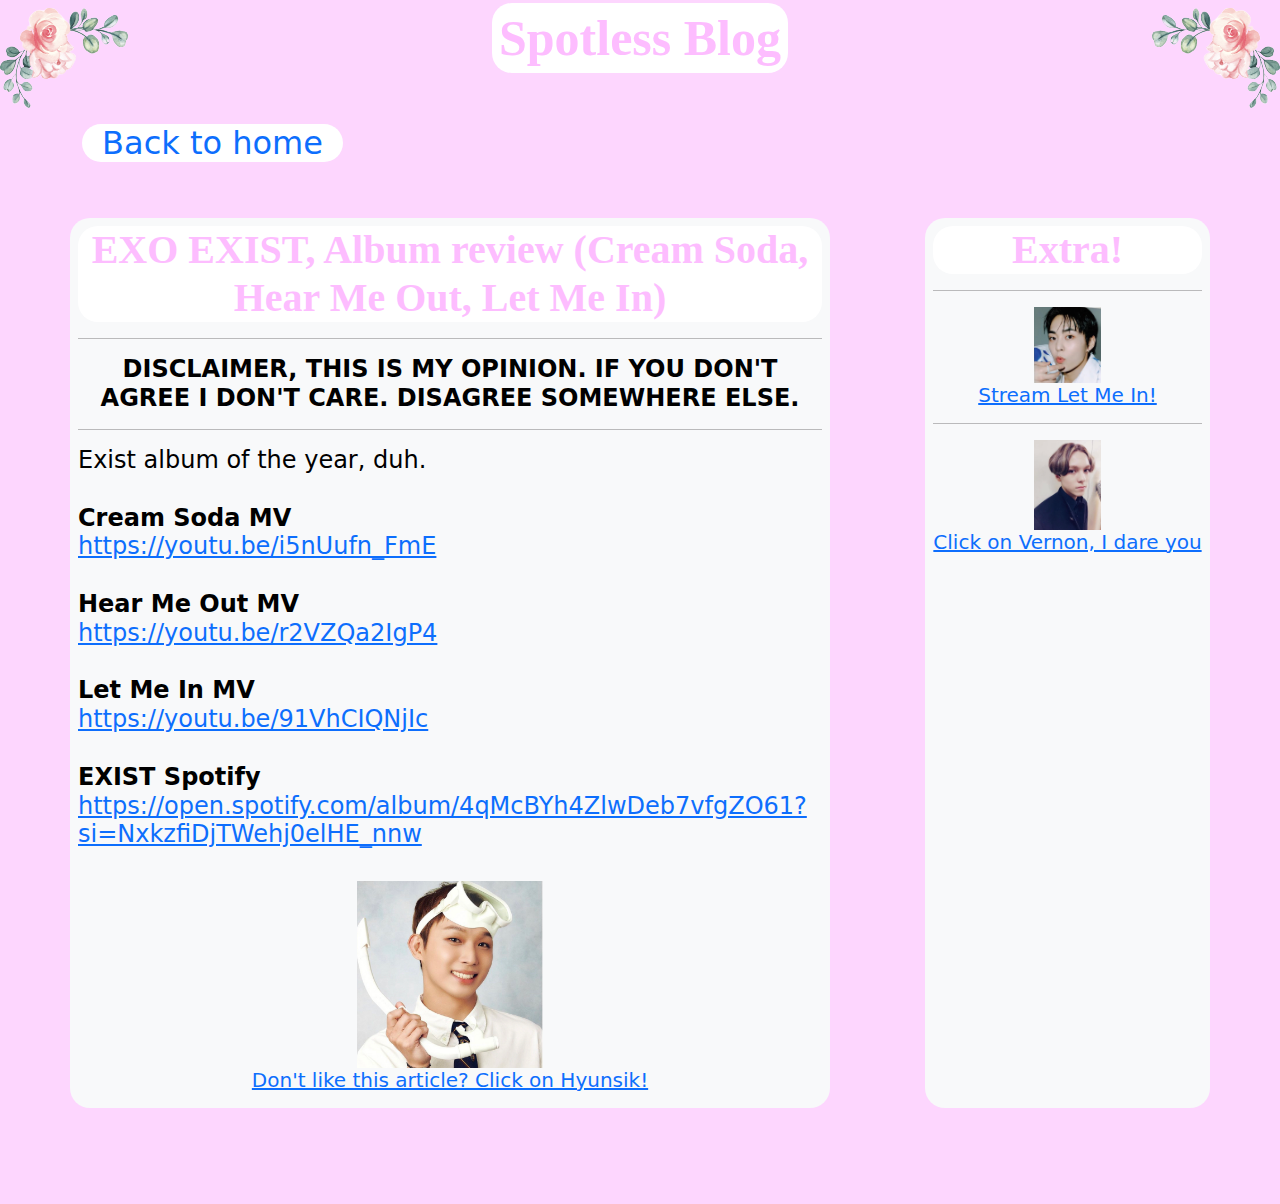
<file: articles/EXISTreview/review.html>
<!DOCTYPE html>
<html>
        <title>Spotless Article</title>
        <link href="https://cdn.jsdelivr.net/npm/bootstrap@5.3.0/dist/css/bootstrap.min.css" rel="stylesheet">
        <link rel="stylesheet" href="style.css">
        <meta charset="utf-8">
    <body>

        <!--Head-->
        <div class="container-fluid text-black p-2" style="text-align:center; background-image: url(https://cdn.discordapp.com/attachments/532010684993634304/1122577285011210412/bg.jpg)">
            <img src="images/flowerborder/borderLeft.png" style="position:absolute; left: 0%">
            <h1 style="display: inline; font-size: 50px; padding-left: 5px; padding-right: 5px; background-color:white; border-radius:20px; padding: 7px"><b>Spotless Blog</b></h1>
            <img src="images/flowerborder/borderRight.png" style="position:absolute; right: 0%">
        </div>

        <!--Back button-->
        <div class="container">
            <div class="row">
                <div class="col-sm-3 my-5">
                    <a href="https://spotlessaegis.github.io/blog/" class="text-decoration-none">
                        <h2 style="border-radius: 20px; text-align:center; background-color: white;">Back to home</h2>
                    </a>
                </div>
            </div>
        </div>

        <!--Article-->
        <div class="container">
            <div class="row">

                <!--Articles/Blogs-->
                <div class="col-sm-8 text-black bg-light p-2" style="border-radius: 20px; text-align: center; background-image: url(https://cdn.discordapp.com/attachments/532010684993634304/1122577285011210412/bg.jpg)">
                    <h1 style="border-radius: 20px; background-color:white;"><b>EXO EXIST, Album review (Cream Soda, Hear Me Out, Let Me In)</b></h1>
                    <hr/>
                    <h4 style="text-align: center">
                        <b>DISCLAIMER, THIS IS MY OPINION. IF YOU DON'T AGREE I DON'T CARE. DISAGREE SOMEWHERE ELSE. </b>
                    </h4>
                        <hr/>
                    <h4 style="text-align: left">
Exist album of the year, duh.
<br><br>
<b>Cream Soda MV</b><br>
<a href="https://youtu.be/i5nUufn_FmE">https://youtu.be/i5nUufn_FmE</a>
<br><br>
<b>Hear Me Out MV</b><br>
<a href="https://youtu.be/r2VZQa2IgP4">https://youtu.be/r2VZQa2IgP4</a>
<br><br>
<b>Let Me In MV</b><br>
<a href="https://youtu.be/91VhCIQNjIc">https://youtu.be/91VhCIQNjIc</a>
<br><br>
<b>EXIST Spotify</b><br>
<a href="https://open.spotify.com/album/4qMcBYh4ZlwDeb7vfgZO61?si=NxkzfiDjTWehj0elHE_nnw">https://open.spotify.com/album/4qMcBYh4ZlwDeb7vfgZO61?si=NxkzfiDjTWehj0elHE_nnw</a>

                    </h4>
                        <br>
                        <a href="https://rule34.xxx/index.php?page=post&s=view&id=8130940">
                            <img src="images/hyunsik.png" style="max-width: 25%; max-height: 50%">
                            <h5>Don't like this article? Click on Hyunsik!</h5>
                        </a>
                </div>

                <!--Empty space-->
                <div class="col-sm-1"></div>

                <!--Extra (right)-->
                <div class="col-sm-3 text-black bg-light p-2" style="border-radius: 20px; text-align:center; background-image: url(https://cdn.discordapp.com/attachments/532010684993634304/1122577285011210412/bg.jpg)">
                    <h1 style="border-radius: 20px; background-color:white;"><b>Extra!</b></h1>
                    <hr/>
                    <a href="https://youtu.be/91VhCIQNjIc">
                        <img src="images/xiumin2.png"  style="max-width: 25%; max-height: 50%">
                        <h5>Stream Let Me In!</h5>
                    </a>
                    <hr/>
                    <a href="https://aaegis.github.io/mp/">
                        <img src="images/IMG_5062.jpg"  style="max-width: 25%; max-height: 50%">
                        <h5>Click on Vernon, I dare you</h5>
                    </a>
                </div>
            </div>

            <!--Extra spacing at the bottom-->
            <!--brrrrrrrrr-->
            <br><br><br><br>

        </div>
    </body>
</html>
</file>
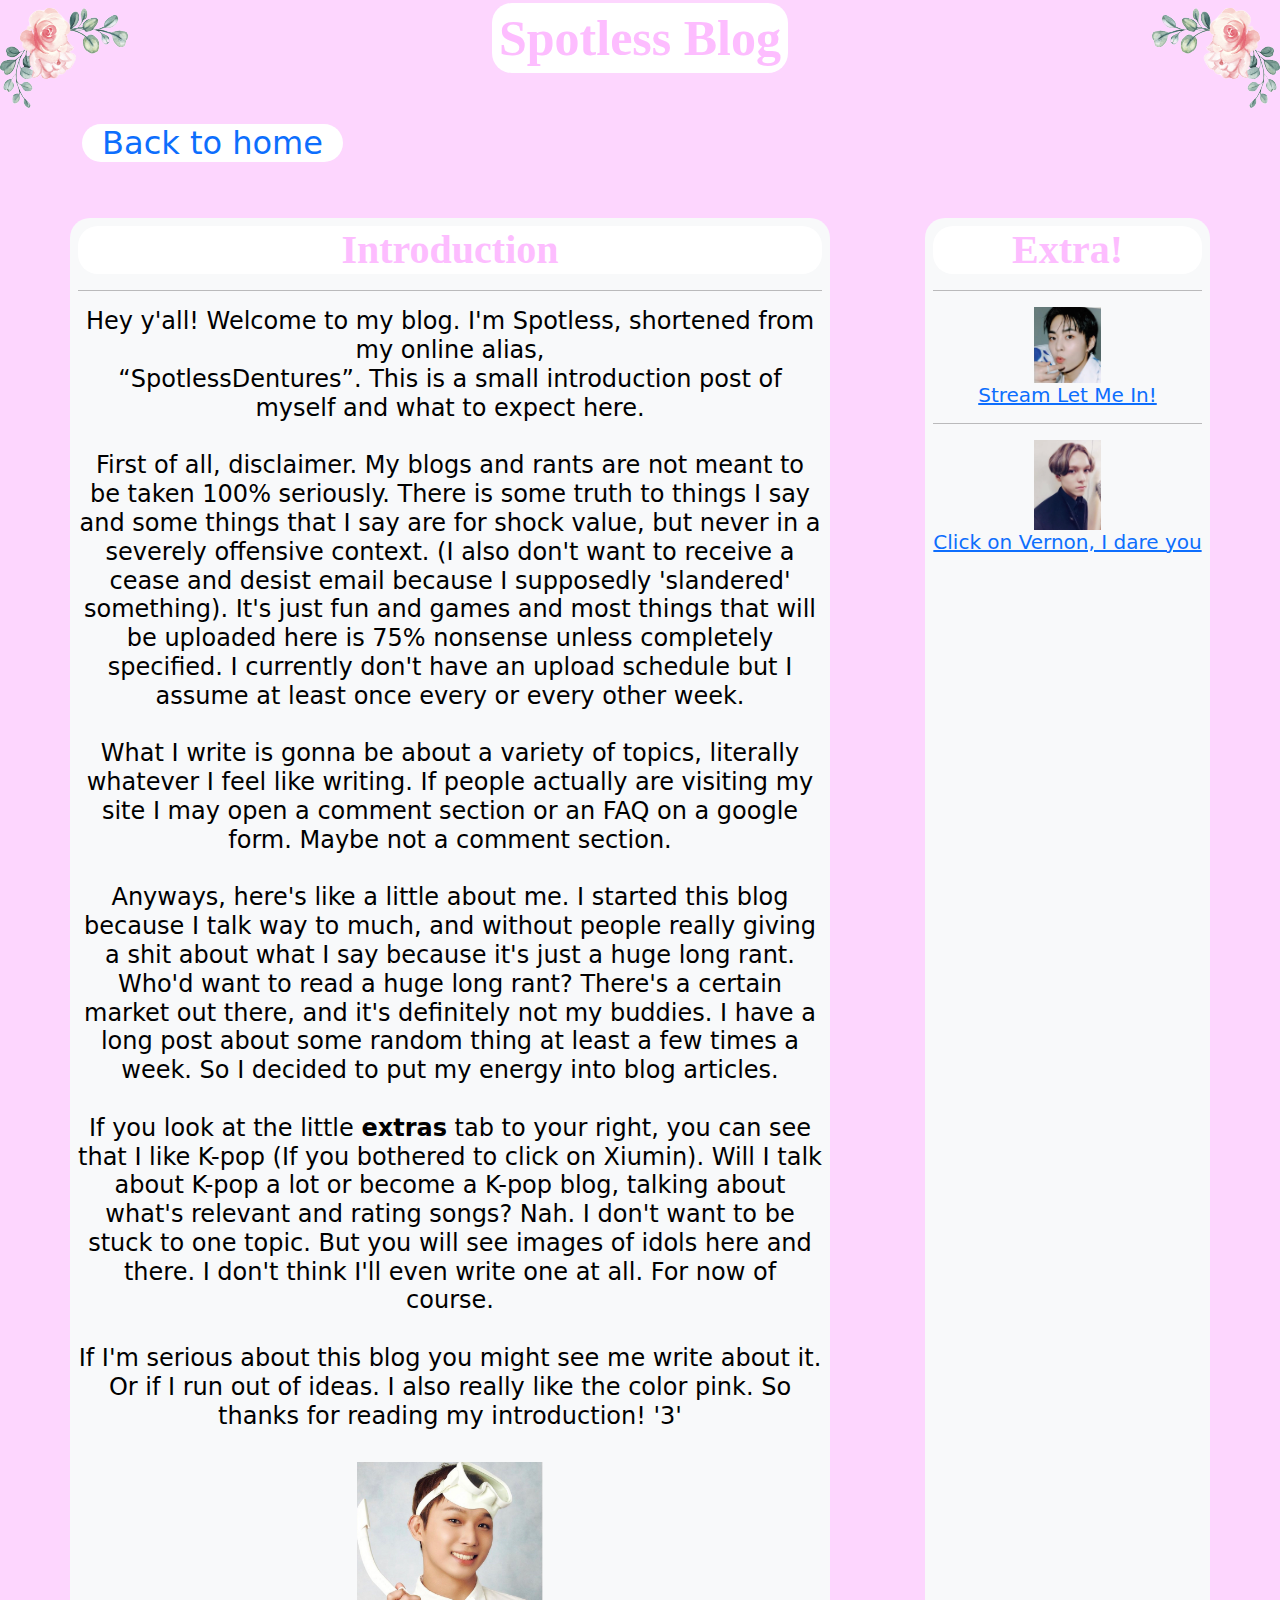
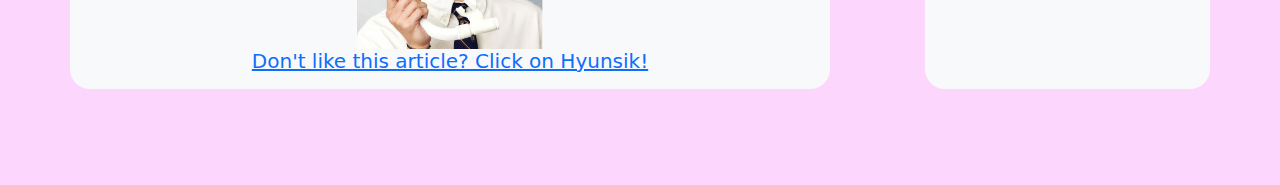
<file: articles/introductionArticle/intro.html>
<!DOCTYPE html>
<html>
        <title>Spotless Article</title>
        <link href="https://cdn.jsdelivr.net/npm/bootstrap@5.3.0/dist/css/bootstrap.min.css" rel="stylesheet">
        <link rel="stylesheet" href="style.css">
        <meta charset="utf-8">
    <body>

        <!--Head-->
        <div class="container-fluid text-black p-2" style="text-align:center; background-image: url(https://cdn.discordapp.com/attachments/532010684993634304/1122577285011210412/bg.jpg)">
            <img src="images/flowerborder/borderLeft.png" style="position:absolute; left: 0%">
            <h1 style="display: inline; font-size: 50px; padding-left: 5px; padding-right: 5px; background-color:white; border-radius:20px; padding: 7px"><b>Spotless Blog</b></h1>
            <img src="images/flowerborder/borderRight.png" style="position:absolute; right: 0%">
        </div>

        <!--Back button-->
        <div class="container">
            <div class="row">
                <div class="col-sm-3 my-5">
                    <a href="https://spotlessaegis.github.io/blog/" class="text-decoration-none">
                        <h2 style="border-radius: 20px; text-align:center; background-color: white;">Back to home</h2>
                    </a>
                </div>
            </div>
        </div>

        <!--Article-->
        <div class="container">
            <div class="row">

                <!--Articles/Blogs-->
                <div class="col-sm-8 text-black bg-light p-2" style="border-radius: 20px; text-align: center; background-image: url(https://cdn.discordapp.com/attachments/532010684993634304/1122577285011210412/bg.jpg)">
                    <h1 style="border-radius: 20px; background-color:white;"><b>Introduction</b></h1>
                    <hr/>
                    <h4>
                        Hey y'all! Welcome to my blog. I'm Spotless, shortened from my online alias,<br> “SpotlessDentures”. This is a small introduction post of myself and what to expect here. 

                        <br><br>

                        First of all, disclaimer. My blogs and rants are not meant to be taken 100% seriously. There is some truth to things I say and some things that I say are for shock value, 
                        but never in a severely offensive context. (I also don't want to receive a cease and desist email because I supposedly 'slandered' something). It's just fun and games and 
                        most things that will be uploaded here is 75% nonsense unless completely specified. I currently don't have an upload schedule but I assume at least once every or every other
                        week.
                        
                        <br><br>

                        What I write is gonna be about a variety of topics, literally whatever I feel like writing.  If people actually are visiting my site I may open a comment section or 
                        an FAQ on a google form. Maybe not a comment section. 
                        
                        <br><br>
                        
                        Anyways, here's like a little about me. I started this blog because I talk way to much, and without people 
                        really giving a shit about what I say because it's just a huge long rant. Who'd want to read a huge long rant? There's a certain market out there, and it's definitely not 
                        my buddies. I have a long post about some random thing at least a few times a week. So I decided to put my energy into blog articles. 
                        
                        <br><br>
                        
                        If you look at the little <strong>extras</strong> tab 
                        to your right, you can see that I like K-pop (If you bothered to click on Xiumin). Will I talk about K-pop a lot or become a K-pop blog, talking about what's relevant and 
                        rating songs? Nah. I don't want to be stuck to one topic. But you will see images of idols here and there. I don't think I'll even write one at all. For now of course. 

                        <br><br>

                        If I'm serious about this blog you might see me write about it. Or if I run out of ideas. I also really like the color pink. So thanks for reading my introduction! '3'</h4>
                        <br>
                        <a href="https://rule34.xxx/index.php?page=post&s=view&id=8130940">
                            <img src="images/hyunsik.png" style="max-width: 25%; max-height: 50%">
                            <h5>Don't like this article? Click on Hyunsik!</h5>
                        </a>
                </div>

                <!--Empty space-->
                <div class="col-sm-1"></div>

                <!--Extra (right)-->
                <div class="col-sm-3 text-black bg-light p-2" style="border-radius: 20px; text-align:center; background-image: url(https://cdn.discordapp.com/attachments/532010684993634304/1122577285011210412/bg.jpg)">
                    <h1 style="border-radius: 20px; background-color:white;"><b>Extra!</b></h1>
                    <hr/>
                    <a href="https://youtu.be/91VhCIQNjIc">
                        <img src="images/xiumin2.png"  style="max-width: 25%; max-height: 50%">
                        <h5>Stream Let Me In!</h5>
                    </a>
                    <hr/>
                    <a href="https://aaegis.github.io/mp/">
                        <img src="images/IMG_5062.jpg"  style="max-width: 25%; max-height: 50%">
                        <h5>Click on Vernon, I dare you</h5>
                    </a>
                </div>
            </div>

            <!--Extra spacing at the bottom-->
            <!--brrrrrrrrr-->
            <br><br><br><br>

        </div>
    </body>
</html>
</file>
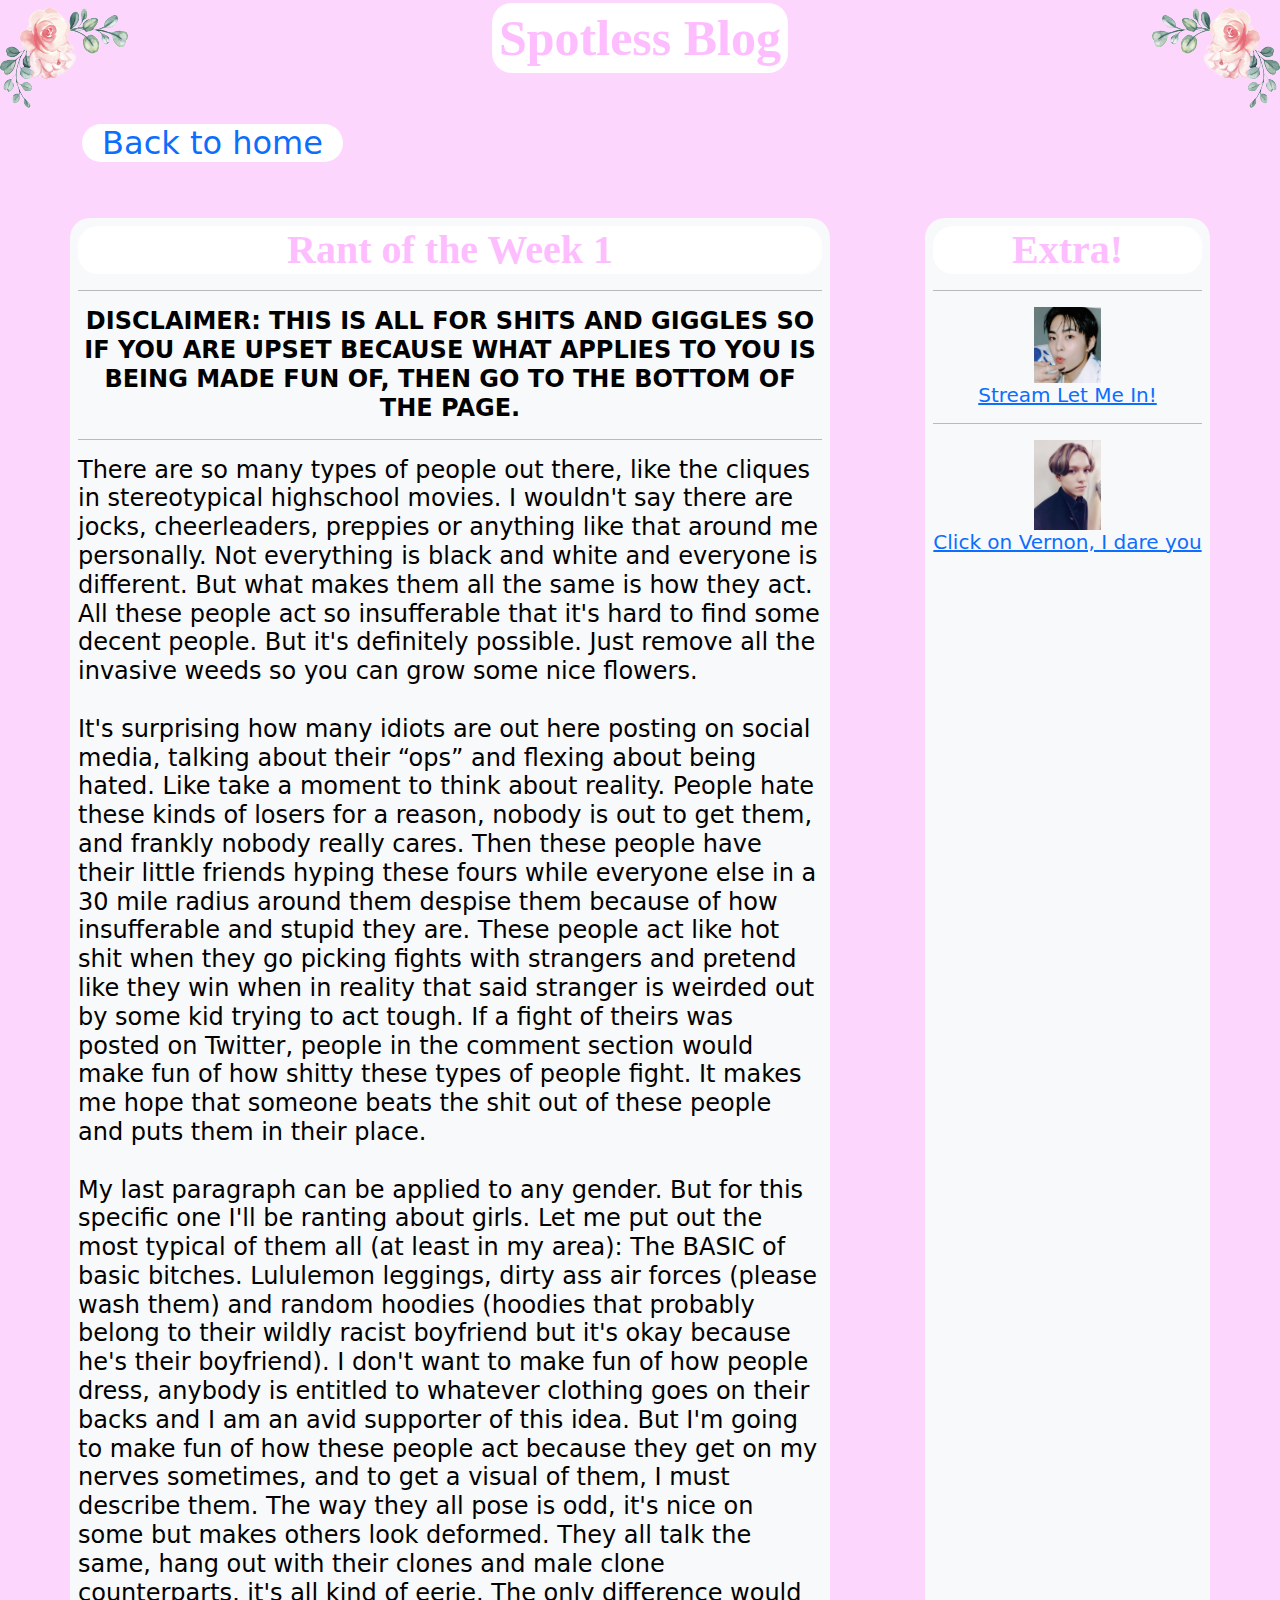
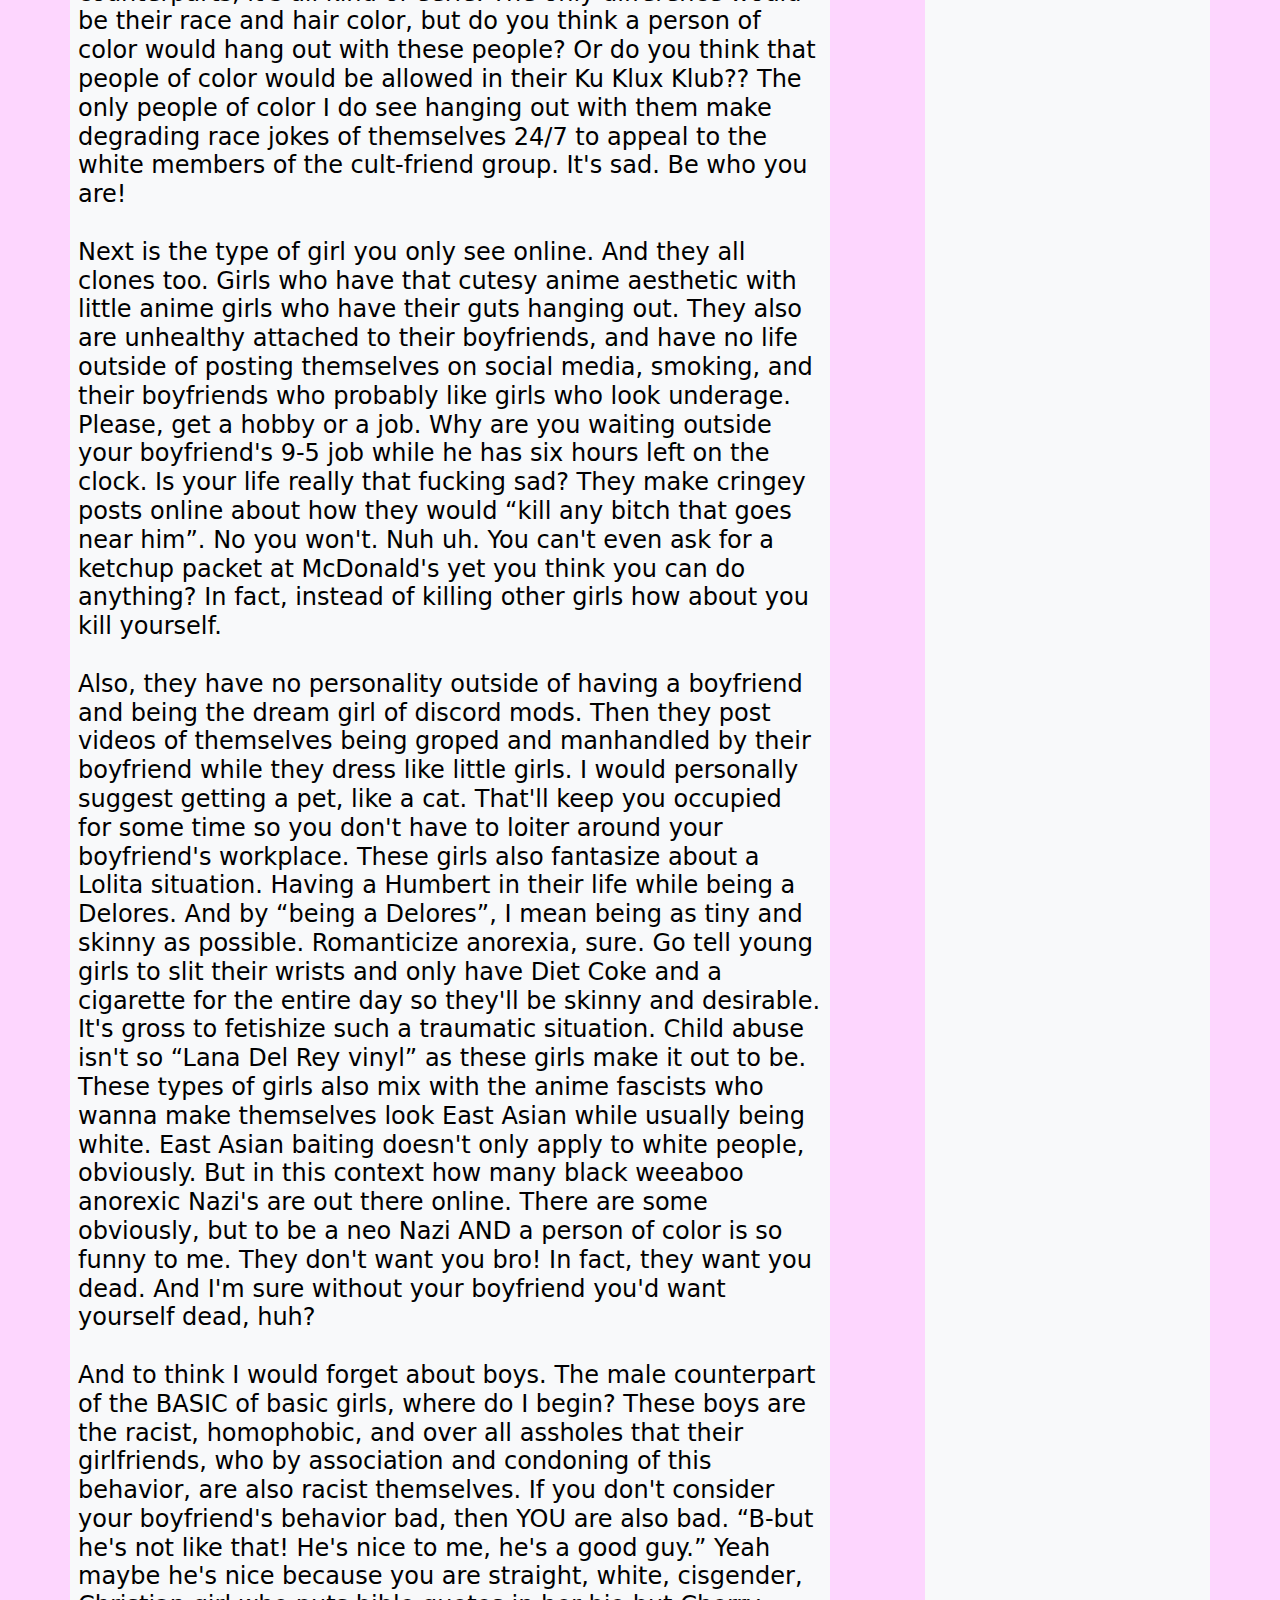
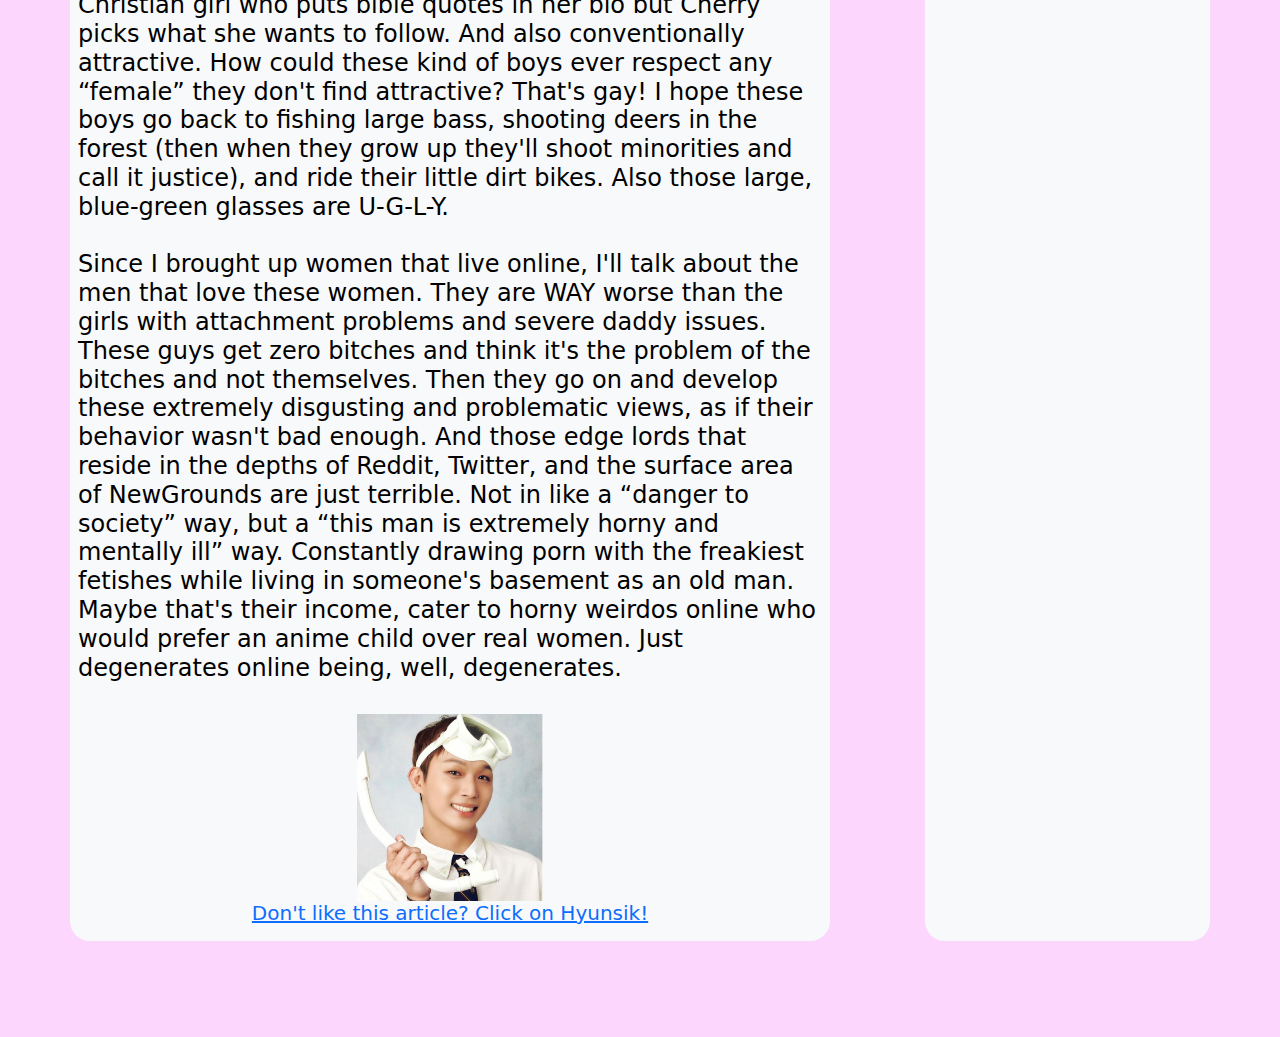
<file: articles/ROTW1/rotw.html>
<!DOCTYPE html>
<html>
        <title>Spotless Article</title>
        <link href="https://cdn.jsdelivr.net/npm/bootstrap@5.3.0/dist/css/bootstrap.min.css" rel="stylesheet">
        <link rel="stylesheet" href="style.css">
        <meta charset="utf-8">
    <body>

        <!--Head-->
        <div class="container-fluid text-black p-2" style="text-align:center; background-image: url(https://cdn.discordapp.com/attachments/532010684993634304/1122577285011210412/bg.jpg)">
            <img src="images/flowerborder/borderLeft.png" style="position:absolute; left: 0%">
            <h1 style="display: inline; font-size: 50px; padding-left: 5px; padding-right: 5px; background-color:white; border-radius:20px; padding: 7px"><b>Spotless Blog</b></h1>
            <img src="images/flowerborder/borderRight.png" style="position:absolute; right: 0%">
        </div>

        <!--Back button-->
        <div class="container">
            <div class="row">
                <div class="col-sm-3 my-5">
                    <a href="https://spotlessaegis.github.io/blog/" class="text-decoration-none">
                        <h2 style="border-radius: 20px; text-align:center; background-color: white;">Back to home</h2>
                    </a>
                </div>
            </div>
        </div>

        <!--Article-->
        <div class="container">
            <div class="row">

                <!--Articles/Blogs-->
                <div class="col-sm-8 text-black bg-light p-2" style="border-radius: 20px; text-align: center; background-image: url(https://cdn.discordapp.com/attachments/532010684993634304/1122577285011210412/bg.jpg)">
                    <h1 style="border-radius: 20px; background-color:white;"><b>Rant of the Week 1</b></h1>
                    <hr/>
                    <h4 style="text-align: center">
                        <b>DISCLAIMER: THIS IS ALL FOR SHITS AND GIGGLES SO IF YOU ARE UPSET BECAUSE WHAT APPLIES TO YOU IS BEING MADE FUN OF, THEN GO TO THE BOTTOM OF THE PAGE.</b>
                    </h4>
                        <hr/>
                    <h4 style="text-align: left">
There are so many types of people out there, like the cliques in stereotypical highschool movies. I wouldn't say there are jocks, cheerleaders, preppies or anything like 
that around me personally. Not everything is black and white and everyone is different. But what makes them all the same is how they act. All these people act so insufferable 
that it's hard to find some decent people. But it's definitely possible. Just remove all the invasive weeds so you can grow some nice flowers.

<br><br>

It's surprising how many idiots are out here posting on social media, talking about their “ops” and flexing about being hated. Like take a moment to think about reality. 
People hate these kinds of losers for a reason, nobody is out to get them, and frankly nobody really cares. Then these people have their little friends hyping these fours while everyone else in a 30 mile radius around them despise them because of how insufferable and stupid they are. These people act like hot shit when they go picking fights with strangers and pretend like they win when in reality that said stranger is weirded out by some kid trying to act tough. If a fight of theirs was posted on Twitter, people in the comment section would make fun of how shitty these types of people fight. It makes me hope that someone beats the shit out of these people and puts them in their place.

<br><br>

My last paragraph can be applied to any gender. But for this specific one I'll be ranting about girls. Let me put out the most typical of them all (at least in my area): The BASIC of basic bitches. 
Lululemon leggings, dirty ass air forces (please wash them) and random hoodies (hoodies that probably belong to their wildly racist boyfriend but it's okay because he's their boyfriend). 
I don't want to make fun of how people dress, anybody is entitled to whatever clothing goes on their backs and I am an avid supporter of this idea. But I'm going to make fun of how these people 
act because they get on my nerves sometimes, and to get a visual of them, I must describe them. The way they all pose is odd, it's nice on some but makes others look deformed. They all talk the 
same, hang out with their clones and male clone counterparts, it's all kind of eerie. The only difference would be their race and hair color, but do you think a person of color would hang out with 
these people? Or do you think that people of color would be allowed in their Ku Klux Klub?? The only people of color I do see hanging out with them make degrading race jokes of themselves 24/7 to 
appeal to the white members of the cult-friend group. It's sad. Be who you are! 

<br><br>

Next is the type of girl you only see online. And they all clones too. Girls who have that cutesy anime aesthetic with little anime girls who have their guts hanging out. They also are unhealthy 
attached to their boyfriends, and have no life outside of posting themselves on social media, smoking, and their boyfriends who probably like girls who look underage. Please, get a hobby or a job. 
Why are you waiting outside your boyfriend's 9-5 job while he has six hours left on the clock. Is your life really that fucking sad? They make cringey posts online about how they would “kill any 
bitch that goes near him”. No you won't. Nuh uh. You can't even ask for a ketchup packet at McDonald's yet you think you can do anything? In fact, instead of killing other girls how about you kill 
yourself. 

<br><br>

Also, they have no personality outside of having a boyfriend and being the dream girl of discord mods. Then they post videos of themselves being groped and manhandled by their boyfriend 
while they dress like little girls. I would personally suggest getting a pet, like a cat. That'll keep you occupied for some time so you don't have to loiter around your boyfriend's workplace. 
These girls also fantasize about a Lolita situation. Having a Humbert in their life while being a Delores. And by “being a Delores”, I mean being as tiny and skinny as possible. Romanticize 
anorexia, sure. Go tell young girls to slit their wrists and only have Diet Coke and a cigarette for the entire day so they'll be skinny and desirable. It's gross to fetishize such a traumatic 
situation. Child abuse isn't so “Lana Del Rey vinyl” as these girls make it out to be. These types of girls also mix with the anime fascists who wanna make themselves look East Asian while usually 
being white. East Asian baiting doesn't only apply to white people, obviously. But in this context how many black weeaboo anorexic Nazi's are out there online. There are some obviously, but to be a 
neo Nazi AND a person of color is so funny to me. They don't want you bro! In fact, they want you dead. And I'm sure without your boyfriend you'd want yourself dead, huh?

<br><br>

And to think I would forget about boys. The male counterpart of the BASIC of basic girls, where do I begin? These boys are the racist, homophobic, and over all assholes that their girlfriends, 
who by association and condoning of this behavior, are also racist themselves. If you don't consider your boyfriend's behavior bad, then YOU are also bad. “B-but he's not like that! He's nice to 
me, he's a good guy.” Yeah maybe he's nice because you are straight, white, cisgender, Christian girl who puts bible quotes in her bio but Cherry picks what she wants to follow. And also 
conventionally attractive. How could these kind of boys ever respect any “female” they don't find attractive? That's gay! I hope these boys go back to fishing large bass, shooting deers in the 
forest (then when they grow up they'll shoot minorities and call it justice), and ride their little dirt bikes. Also those large, blue-green glasses are U-G-L-Y.

<br><br>

Since I brought up women that live online, I'll talk about the men that love these women. They are WAY worse than the girls with attachment problems and severe daddy issues. These guys get zero 
bitches and think it's the problem of the bitches and not themselves. Then they go on and develop these extremely disgusting and problematic views, as if their behavior wasn't bad enough. 
And those edge lords that reside in the depths of Reddit, Twitter, and the surface area of NewGrounds are just terrible. Not in like a “danger to society” way, but a “this man is extremely horny 
and mentally ill” way. Constantly drawing porn with the freakiest fetishes while living in someone's basement as an old man. Maybe that's their income, cater to horny weirdos online who would
 prefer an anime child over real women. Just degenerates online being, well, degenerates.

                    </h4>
                        <br>
                        <a href="https://rule34.xxx/index.php?page=post&s=view&id=8130940">
                            <img src="images/hyunsik.png" style="max-width: 25%; max-height: 50%">
                            <h5>Don't like this article? Click on Hyunsik!</h5>
                        </a>
                </div>

                <!--Empty space-->
                <div class="col-sm-1"></div>

                <!--Extra (right)-->
                <div class="col-sm-3 text-black bg-light p-2" style="border-radius: 20px; text-align:center; background-image: url(https://cdn.discordapp.com/attachments/532010684993634304/1122577285011210412/bg.jpg)">
                    <h1 style="border-radius: 20px; background-color:white;"><b>Extra!</b></h1>
                    <hr/>
                    <a href="https://youtu.be/91VhCIQNjIc">
                        <img src="images/xiumin2.png"  style="max-width: 25%; max-height: 50%">
                        <h5>Stream Let Me In!</h5>
                    </a>
                    <hr/>
                    <a href="https://aaegis.github.io/mp/">
                        <img src="images/IMG_5062.jpg"  style="max-width: 25%; max-height: 50%">
                        <h5>Click on Vernon, I dare you</h5>
                    </a>
                </div>
            </div>

            <!--Extra spacing at the bottom-->
            <!--brrrrrrrrr-->
            <br><br><br><br>

        </div>
    </body>
</html>
</file>
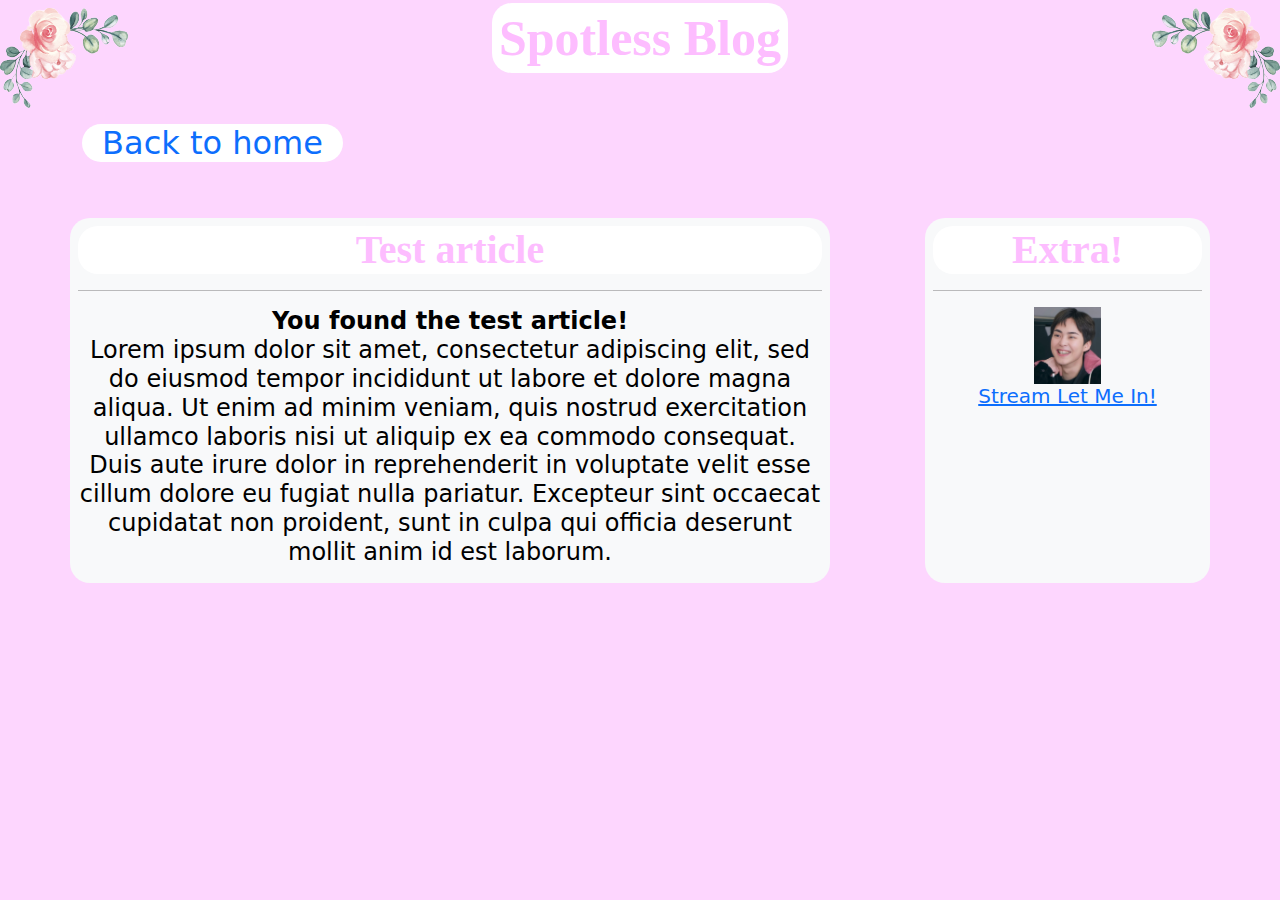
<file: articles/testArticle/testArticle.html>
<!DOCTYPE html>
<html>
        <title>Spotless Article</title>
        <link href="https://cdn.jsdelivr.net/npm/bootstrap@5.3.0/dist/css/bootstrap.min.css" rel="stylesheet">
        <link rel="stylesheet" href="style.css">
        <meta charset="utf-8">
    <body>

        <!--Head-->
        <div class="container-fluid text-black p-2" style="text-align:center; background-image: url(https://media.discordapp.net/attachments/935386789236056085/1121999796010500157/IMG_5128.jpg?width=375&height=669)">
            <img src="images/flowerborder/borderLeft.png" style="position:absolute; left: 0%">
            <h1 style="display: inline; font-size: 50px; padding-left: 5px; padding-right: 5px; background-color:white; border-radius:20px; padding: 7px"><b>Spotless Blog</b></h1>
            <img src="images/flowerborder/borderRight.png" style="position:absolute; right: 0%">
        </div>

        <!--Back button-->
        <div class="container">
            <div class="row">
                <div class="col-sm-3 my-5">
                    <a href="https://spotlessaegis.github.io/blog/" class="text-decoration-none">
                        <h2 style="border-radius: 20px; text-align:center; background-color: white;">Back to home</h2>
                    </a>
                </div>
            </div>
        </div>

        <!--Article-->
        <div class="container">
            <div class="row">

                <!--Articles/Blogs-->
                <div class="col-sm-8 text-black bg-light p-2" style="border-radius: 20px; text-align: center; background-image: url(https://media.discordapp.net/attachments/935386789236056085/1121999796010500157/IMG_5128.jpg?width=375&height=669)">
                    <h1 style="border-radius: 20px; background-color:white;"><b>Test article</b></h1>
                    <hr/>
                    <h4><b>You found the test article!</b><br>
Lorem ipsum dolor sit amet, consectetur adipiscing elit, sed do eiusmod tempor incididunt ut labore et dolore magna aliqua. Ut enim ad minim veniam, quis nostrud exercitation ullamco 
laboris nisi ut aliquip ex ea commodo consequat. Duis aute irure dolor in reprehenderit in voluptate velit esse cillum dolore eu fugiat nulla pariatur. Excepteur sint 
occaecat cupidatat non proident, sunt in culpa qui officia deserunt mollit anim id est laborum.</h4>
                </div>

                <!--Empty space-->
                <div class="col-sm-1"></div>

                <!--Extra (right)-->
                <div class="col-sm-3 text-black bg-light p-2" style="border-radius: 20px; text-align:center; background-image: url(https://media.discordapp.net/attachments/935386789236056085/1121999796010500157/IMG_5128.jpg?width=375&height=669)">
                    <h1 style="border-radius: 20px; background-color:white;"><b>Extra!</b></h1>
                    <hr/>
                    <a href="https://youtu.be/91VhCIQNjIc">
                        <img src="images/xiumin.jpg"  style="max-width: 25%; max-height: 50%">
                        <h5>Stream Let Me In!</h5>
                    </a>
                </div>
            </div>
        </div>
    </body>
</html>
</file>
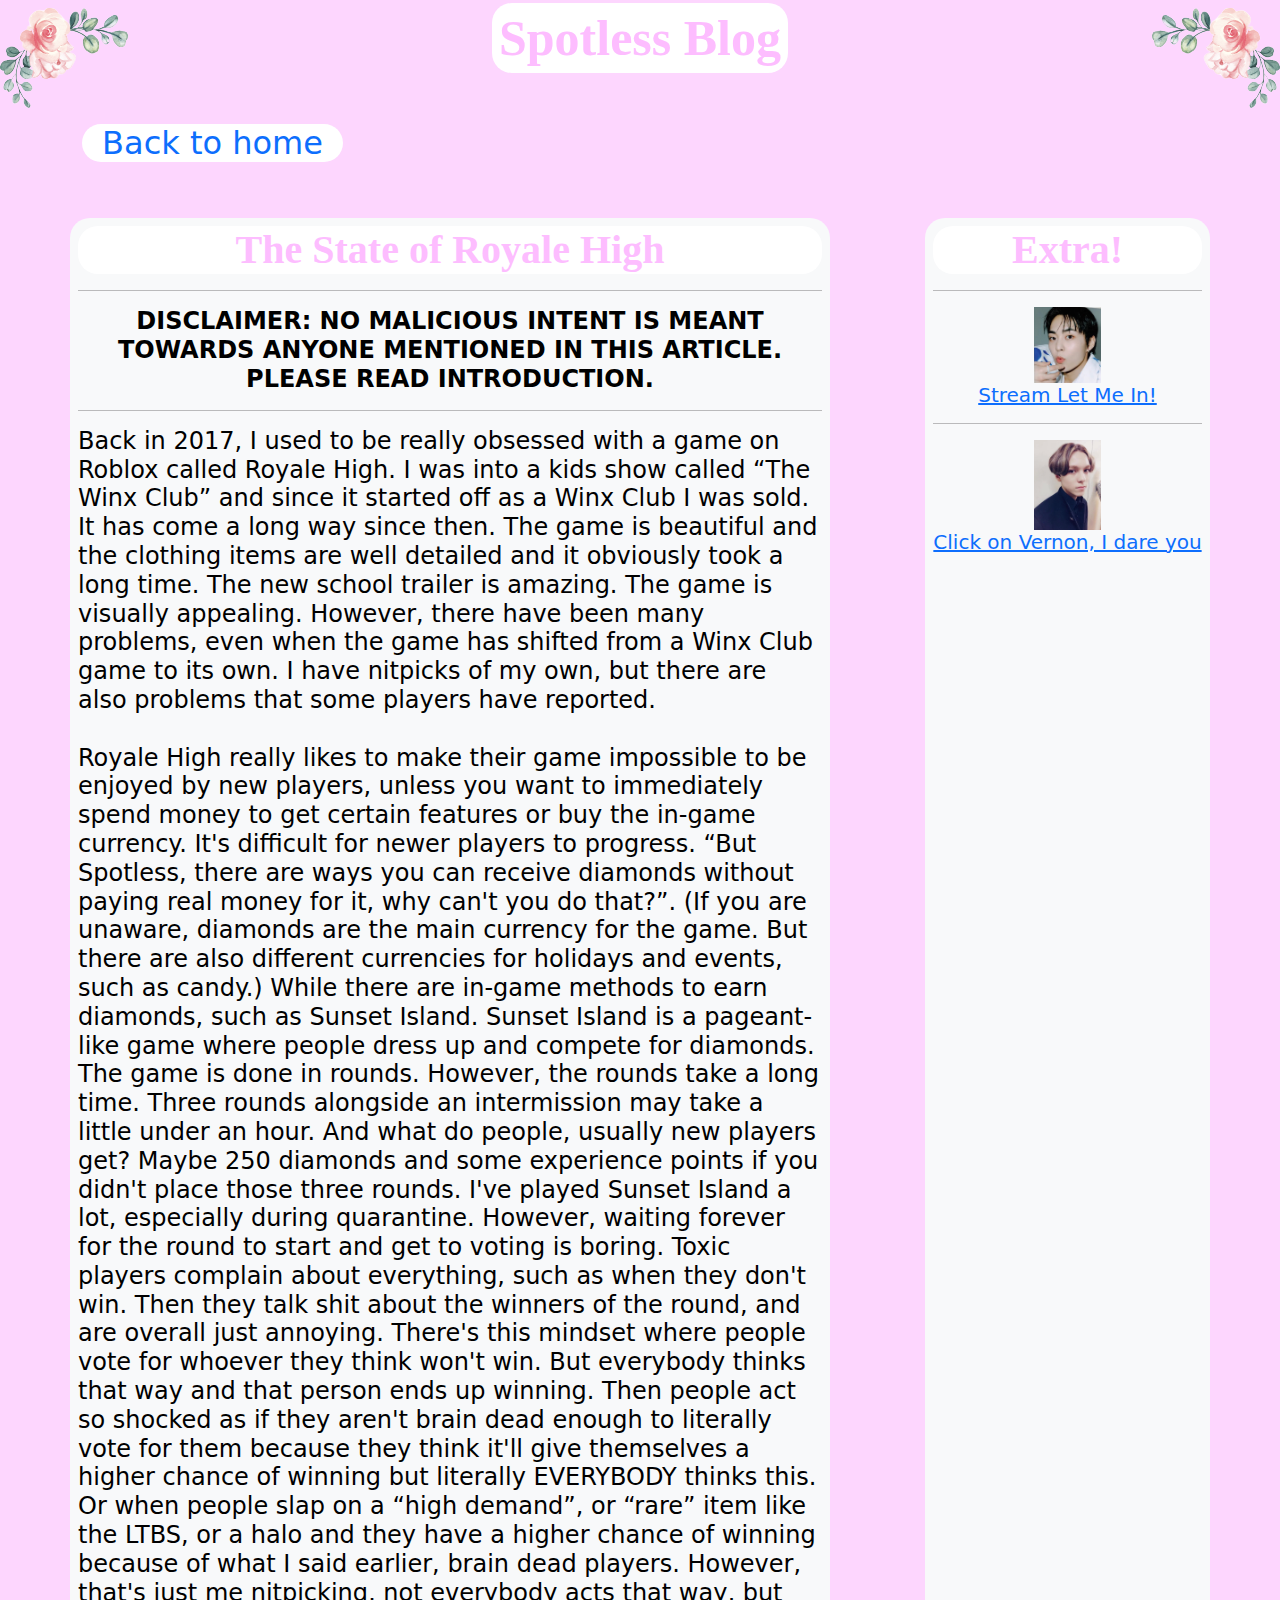
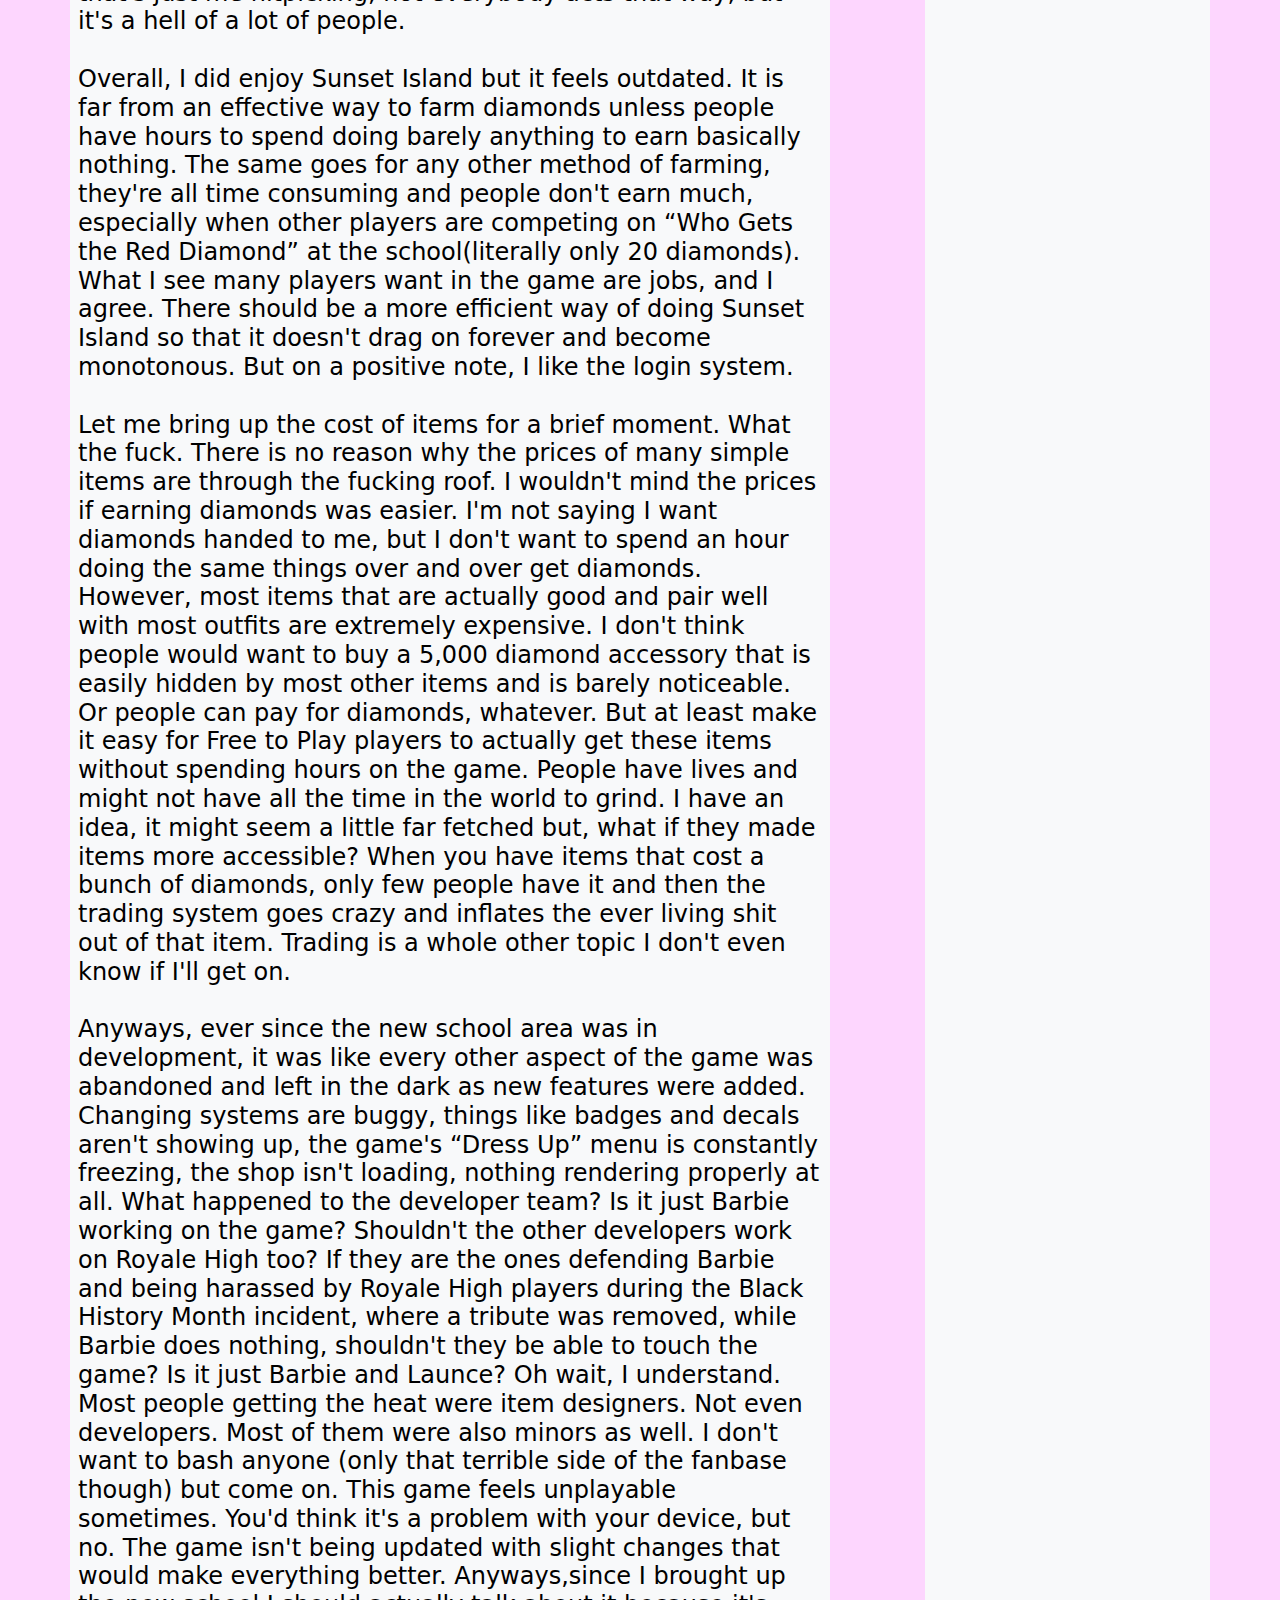
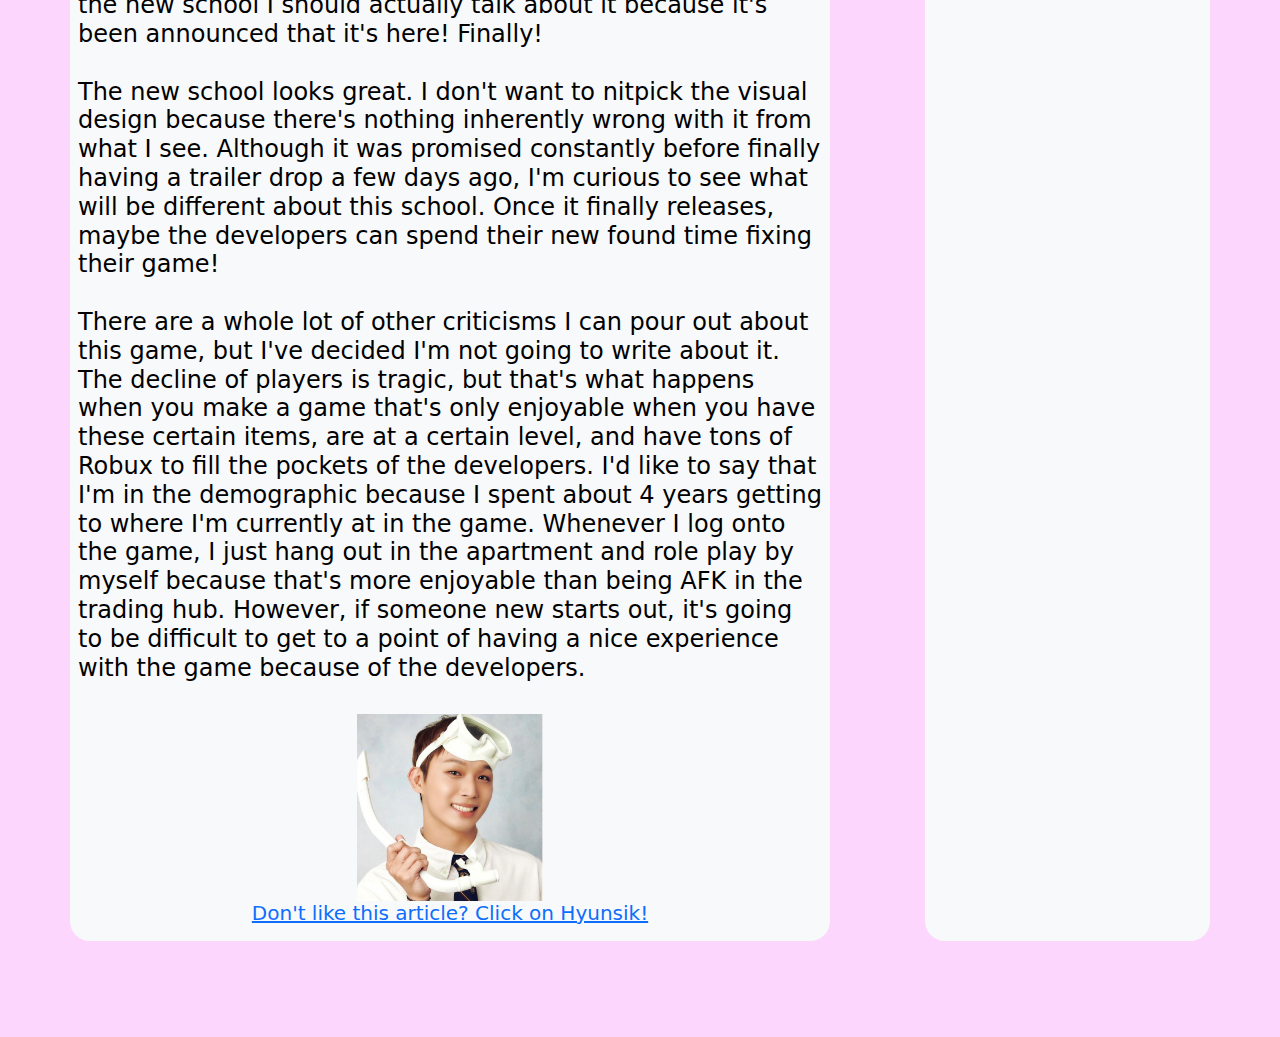
<file: articles/The State of Royale High/intro.html>
<!DOCTYPE html>
<html>
        <title>Spotless Article</title>
        <link href="https://cdn.jsdelivr.net/npm/bootstrap@5.3.0/dist/css/bootstrap.min.css" rel="stylesheet">
        <link rel="stylesheet" href="style.css">
        <meta charset="utf-8">
    <body>

        <!--Head-->
        <div class="container-fluid text-black p-2" style="text-align:center; background-image: url(https://cdn.discordapp.com/attachments/532010684993634304/1122577285011210412/bg.jpg)">
            <img src="images/flowerborder/borderLeft.png" style="position:absolute; left: 0%">
            <h1 style="display: inline; font-size: 50px; padding-left: 5px; padding-right: 5px; background-color:white; border-radius:20px; padding: 7px"><b>Spotless Blog</b></h1>
            <img src="images/flowerborder/borderRight.png" style="position:absolute; right: 0%">
        </div>

        <!--Back button-->
        <div class="container">
            <div class="row">
                <div class="col-sm-3 my-5">
                    <a href="https://spotlessaegis.github.io/blog/" class="text-decoration-none">
                        <h2 style="border-radius: 20px; text-align:center; background-color: white;">Back to home</h2>
                    </a>
                </div>
            </div>
        </div>

        <!--Article-->
        <div class="container">
            <div class="row">

                <!--Articles/Blogs-->
                <div class="col-sm-8 text-black bg-light p-2" style="border-radius: 20px; text-align: center; background-image: url(https://cdn.discordapp.com/attachments/532010684993634304/1122577285011210412/bg.jpg)">
                    <h1 style="border-radius: 20px; background-color:white;"><b>The State of Royale High</b></h1>
                    <hr/>
                    <h4 style="text-align: center">
                        <b>DISCLAIMER: NO MALICIOUS INTENT IS MEANT TOWARDS ANYONE MENTIONED IN THIS ARTICLE. PLEASE READ INTRODUCTION.</b>
                    </h4>
                        <hr/>
                    <h4 style="text-align: left">
                        Back in 2017, I used to be really obsessed with a game on Roblox called Royale High. I was into a kids show called “The Winx Club” and since it started off as a 
                        Winx Club I was sold. It has come a long way since then. The game is beautiful and the clothing items are well detailed and it obviously took a long time. 
                        The new school trailer is amazing. The game is visually appealing. However, there have been many problems, even when the game has shifted from a Winx Club game to its own. 
                        I have nitpicks of my own, but there are also problems that some players have reported. 

                        <br><br>

                        Royale High really likes to make their game impossible to be enjoyed by new players, unless you want to immediately spend money to get certain features or buy the in-game 
                        currency. It's difficult for newer players to progress. “But Spotless, there are ways you can receive diamonds without paying real money for it, why can't you do that?”. 
                        (If you are unaware, diamonds are the main currency for the game. But there are also different currencies for holidays and events, such as candy.) While there are in-game 
                        methods to earn diamonds, such as Sunset Island. Sunset Island is a pageant-like game where people dress up and compete for diamonds. The game is done in rounds. 
                        However, the rounds take a long time. Three rounds alongside an intermission may take a little under an hour. And what do people, usually new players get? 
                        Maybe 250 diamonds and some experience points if you didn't place those three rounds. I've played Sunset Island a lot, especially during quarantine. 
                        However, waiting forever for the round to start and get to voting is boring. Toxic players complain about everything, such as when they don't win. 
                        Then they talk shit about the winners of the round, and are overall just annoying. There's this mindset where people vote for whoever they think won't win. 
                        But everybody thinks that way and that person ends up winning. Then people act so shocked as if they aren't brain dead enough to literally vote for them because they 
                        think it'll give themselves a higher chance of winning but literally EVERYBODY thinks this. Or when people slap on a “high demand”, or “rare” item like the LTBS, or a halo 
                        and they have a higher chance of winning because of what I said earlier, brain dead players. However, that's just me nitpicking, not everybody acts that way, but it's a 
                        hell of a lot of people. 
                        
                        <br><br>
                        
                        Overall, I did enjoy Sunset Island but it feels outdated. It is far from an effective way to farm diamonds unless people have hours to spend doing 
                        barely anything to earn basically nothing. The same goes for any other method of farming, they're all time consuming and people don't earn much, especially when other 
                        players are competing on “Who Gets the Red Diamond” at the school(literally only 20 diamonds). What I see many players want in the game are jobs, and I agree. There should 
                        be a more efficient way of doing Sunset Island so that it doesn't drag on forever and become monotonous. But on a positive note, I like the login system.

                        <br><br>

                        Let me bring up the cost of items for a brief moment. What the fuck. There is no reason why the prices of  many simple items are through the fucking roof. 
                        I wouldn't mind the prices if earning diamonds was easier. I'm not saying I want diamonds handed to me, but I don't want to spend an hour doing the same things over and 
                        over get diamonds. However, most items that are actually good and pair well with most outfits are extremely expensive. I don't think people would want to buy a 5,000 
                        diamond accessory that is easily hidden by most other items and is barely noticeable. Or people can pay for diamonds, whatever. But at least make it easy for Free to Play 
                        players to actually get these items without spending hours on the game. People have lives and might not have all the time in the world to grind. I have an idea, it might 
                        seem a little far fetched but, what if they made items more accessible? When you have items that cost a bunch of diamonds, only few people have it and then the trading 
                        system goes crazy and inflates the ever living shit out of that item. Trading is a whole other topic I don't even know if I'll get on.

                        <br><br>

                        Anyways, ever since the new school area was in development, it was like every other aspect of the game was abandoned and left in the dark as new features were added. 
                        Changing systems are buggy, things like badges and decals aren't showing up, the game's “Dress Up” menu is constantly freezing, the shop isn't loading, nothing rendering 
                        properly at all. What happened to the developer team? Is it just Barbie working on the game? Shouldn't the other developers work on Royale High too? If they are the ones 
                        defending Barbie and being harassed by Royale High players during the Black History Month incident, where a tribute was removed, while Barbie does nothing, shouldn't they 
                        be able to touch the game? Is it just Barbie and Launce? Oh wait, I understand. Most people getting the heat were item designers. Not even developers. Most of them were 
                        also minors as well. I don't want to bash anyone (only that terrible side of the fanbase though) but come on. This game feels unplayable sometimes. You'd think it's a 
                        problem with your device, but no. The game isn't being updated with slight changes that would make everything better. Anyways,since I brought up the new school I should 
                        actually talk about it because it's been announced that it's here! Finally!

                        <br><br>

                        The new school looks great. I don't want to nitpick the visual design because there's nothing inherently wrong with it from what I see. Although it was promised 
                        constantly before finally having a trailer drop a few days ago, I'm curious to see what will be different about this school. Once it finally releases, maybe the developers 
                        can spend their new found time fixing their game!

                        <br><br>

                        There are a whole lot of other criticisms I can pour out about this game, but I've decided I'm not going to write about it. The decline of players is tragic, but that's 
                        what happens when you make a game that's only enjoyable when you have these certain items, are at a certain level, and have tons of Robux to fill the pockets of the 
                        developers. I'd like to say that I'm in the demographic because I spent about 4 years getting to where I'm currently at in the game. Whenever I log onto the game, I just 
                        hang out in the apartment and role play by myself because that's more enjoyable than being AFK in the trading hub. However, if someone new starts out, it's going to be 
                        difficult to get to a point of having a nice experience with the game because of the developers.
                    </h4>
                        <br>
                        <a href="https://rule34.xxx/index.php?page=post&s=view&id=8130940">
                            <img src="images/hyunsik.png" style="max-width: 25%; max-height: 50%">
                            <h5>Don't like this article? Click on Hyunsik!</h5>
                        </a>
                </div>

                <!--Empty space-->
                <div class="col-sm-1"></div>

                <!--Extra (right)-->
                <div class="col-sm-3 text-black bg-light p-2" style="border-radius: 20px; text-align:center; background-image: url(https://cdn.discordapp.com/attachments/532010684993634304/1122577285011210412/bg.jpg)">
                    <h1 style="border-radius: 20px; background-color:white;"><b>Extra!</b></h1>
                    <hr/>
                    <a href="https://youtu.be/91VhCIQNjIc">
                        <img src="images/xiumin2.png"  style="max-width: 25%; max-height: 50%">
                        <h5>Stream Let Me In!</h5>
                    </a>
                    <hr/>
                    <a href="https://aaegis.github.io/mp/">
                        <img src="images/IMG_5062.jpg"  style="max-width: 25%; max-height: 50%">
                        <h5>Click on Vernon, I dare you</h5>
                    </a>
                </div>
            </div>

            <!--Extra spacing at the bottom-->
            <!--brrrrrrrrr-->
            <br><br><br><br>

        </div>
    </body>
</html>
</file>
<file: articles/EXISTreview/style.css>
h1 {
    font-family: 'Times New Roman', Times, serif;
    color:rgb(253, 189, 255)
}

body {
    background-color:rgb(253, 214, 254);
}
</file>
<file: articles/introductionArticle/style.css>
h1 {
    font-family: 'Times New Roman', Times, serif;
    color:rgb(253, 189, 255)
}

body {
    background-color:rgb(253, 214, 254);
}
</file>
<file: articles/ROTW1/style.css>
h1 {
    font-family: 'Times New Roman', Times, serif;
    color:rgb(253, 189, 255)
}

body {
    background-color:rgb(253, 214, 254);
}
</file>
<file: articles/testArticle/style.css>
h1 {
    font-family: 'Times New Roman', Times, serif;
    color:rgb(253, 189, 255)
}

body {
    background-color:rgb(253, 214, 254);
}
</file>
<file: articles/The State of Royale High/style.css>
h1 {
    font-family: 'Times New Roman', Times, serif;
    color:rgb(253, 189, 255)
}

body {
    background-color:rgb(253, 214, 254);
}
</file>
